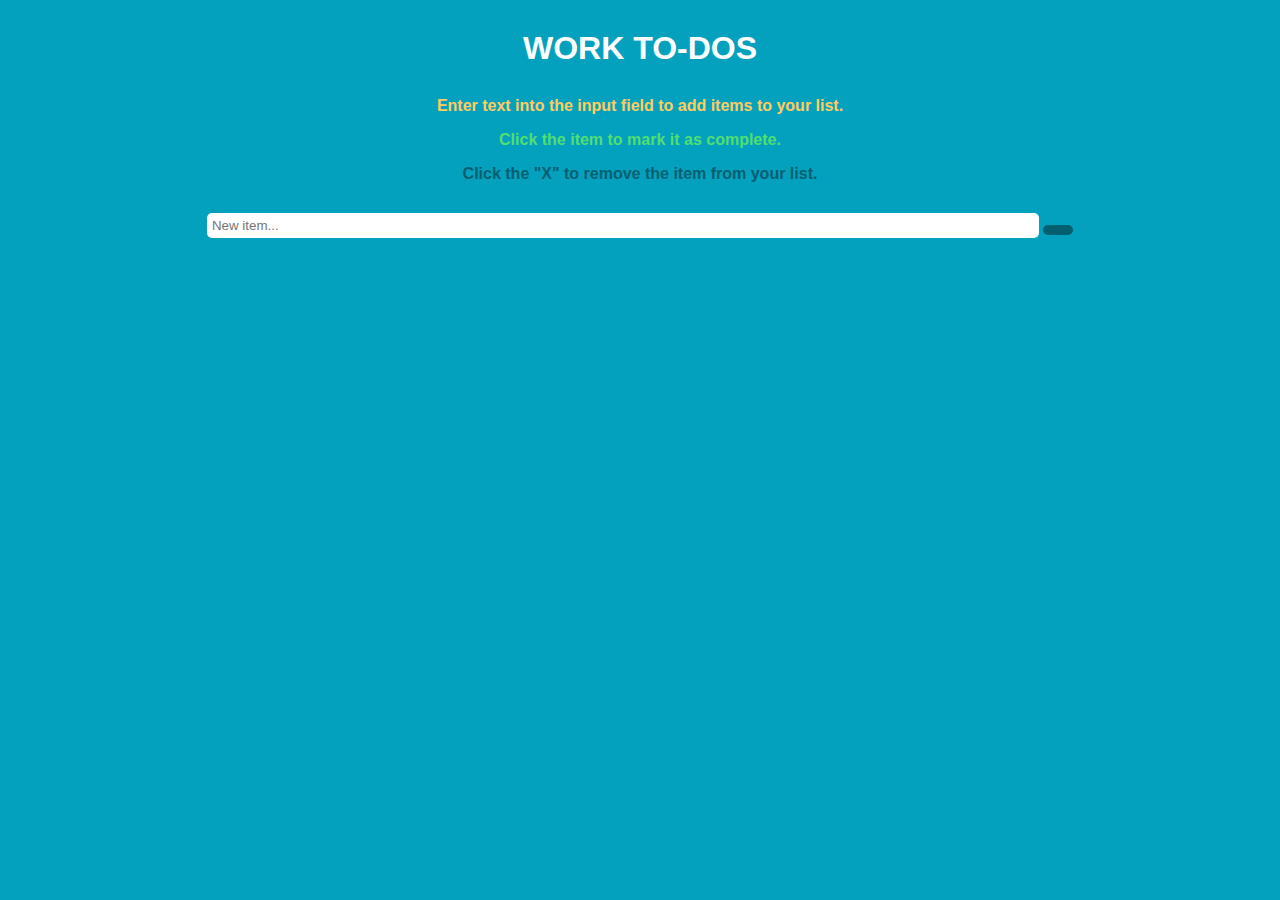
<file: Ex1/index.html>
<!DOCTYPE html>
<html lang="en">
  <head>
    <meta charset="UTF-8" />
    <meta name="viewport" content="width=device-width, initial-scale=1.0" />
    <link rel="stylesheet" href="index.css" />
    <link
      rel="stylesheet"
      href="https://cdnjs.cloudflare.com/ajax/libs/font-awesome/6.5.2/css/all.min.css"
      integrity="sha512-SnH5WK+bZxgPHs44uWIX+LLJAJ9/2PkPKZ5QiAj6Ta86w+fsb2TkcmfRyVX3pBnMFcV7oQPJkl9QevSCWr3W6A=="
      crossorigin="anonymous"
      referrerpolicy="no-referrer"
    />
    <title>Document</title>
  </head>

  <body>
    <div class="container">
      <div class="row">
        <div class="intro col-12">
          <h1>Work To-Dos</h1>
          <div>
            <div class="border1"></div>
            <div class="border2"></div>
          </div>
        </div>
      </div>

      <div class="row">
        <div class="helpText col-12">
          <p id="first">
            Enter text into the input field to add items to your list.
          </p>
          <p id="second">Click the item to mark it as complete.</p>
          <p id="third">Click the "X" to remove the item from your list.</p>
        </div>
      </div>

      <div class="row">
        <div class="col-12">
          <input
            id="userInput"
            type="text"
            placeholder="New item..."
            maxlength="27"
          />
          <button id="enter"><i class="fas fa-pencil-alt"></i></button>
        </div>
      </div>

      <!-- Empty List -->
      <div class="row">
        <div class="listItems col-12">
          <ul class="col-12 offset-0 col-sm-8 offset-sm-2" id="itemList">
            <!-- Added id for JavaScript -->
          </ul>
        </div>
      </div>
    </div>

    <script src="index.js"></script>
    <!-- Link to your JavaScript file -->
  </body>
</html>
</file>
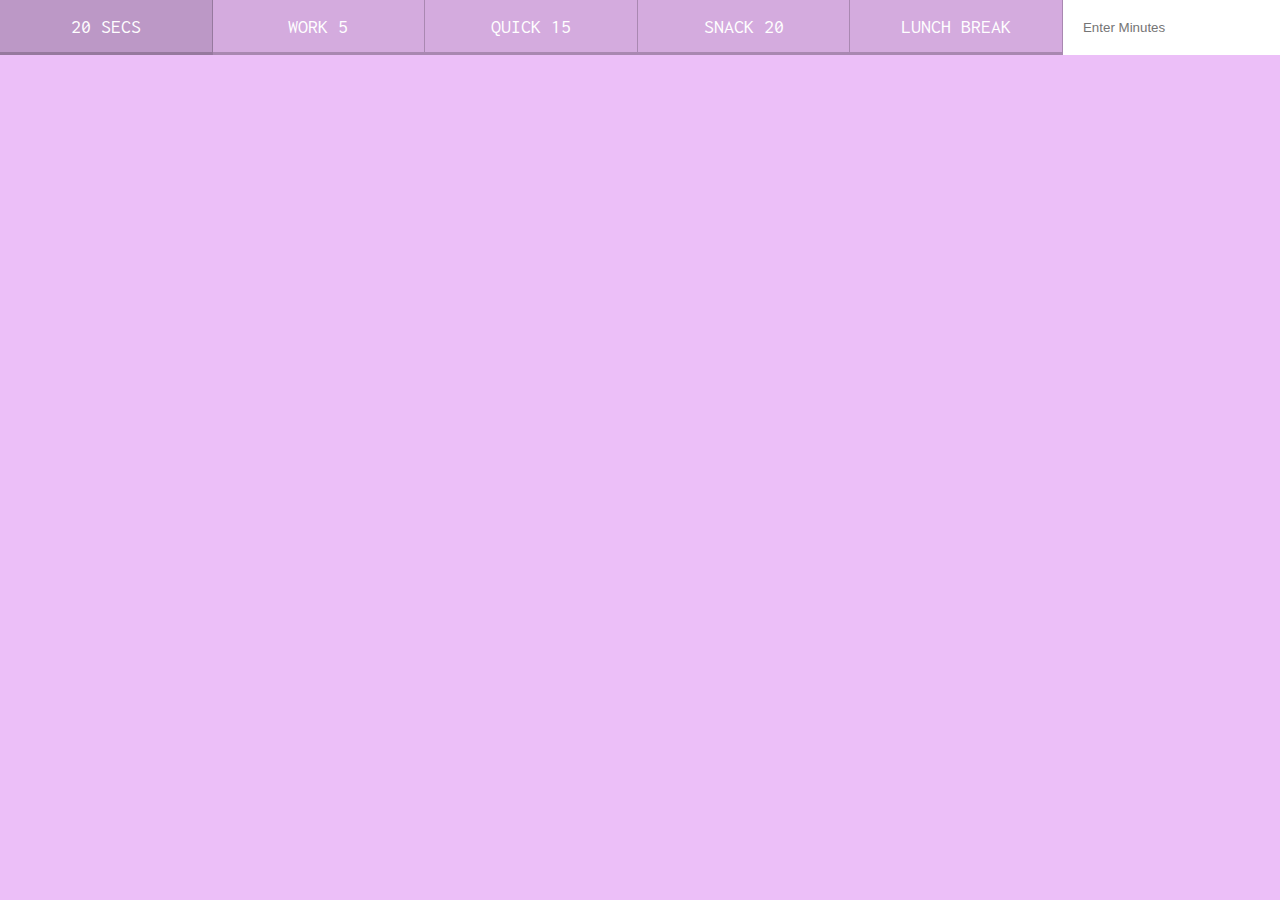
<file: Ex2/index.html>
<!DOCTYPE html>
<html lang="en">
<head>
  <meta charset="UTF-8">
  <title>Countdown Timer</title>
  <link href='https://fonts.googleapis.com/css?family=Inconsolata' rel='stylesheet' type='text/css'>
  <link rel="stylesheet" href="index.css">
  <link rel="icon" href="https://fav.farm/🔥" />
</head>
<body>
  <div class="timer">
    <div class="timer__controls">
      <button data-time="20" class="timer__button">20 Secs</button>
      <button data-time="300" class="timer__button">Work 5</button>
      <button data-time="900" class="timer__button">Quick 15</button>
      <button data-time="1200" class="timer__button">Snack 20</button>
      <button data-time="3600" class="timer__button">Lunch Break</button>
      <form name="customForm" id="custom">
        <input type="text" name="minutes" placeholder="Enter Minutes">
      </form>
    </div>
    <div class="display">
      <h1 class="display__time-left"></h1>
      <p class="display__end-time"></p>
    </div>
  </div>

  <script src="index.js"></script>
</body>
</html>
</file>
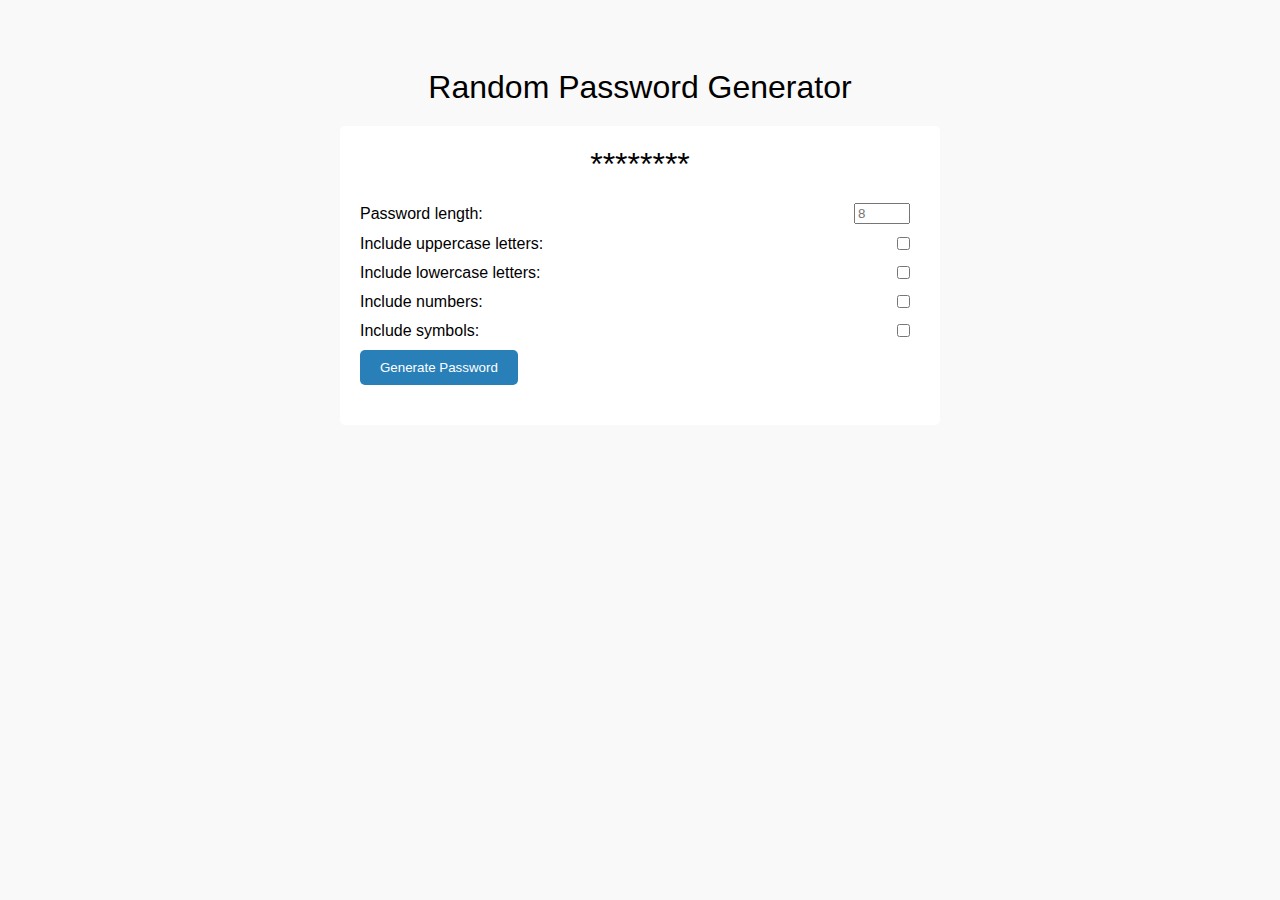
<file: Ex4/index.html>
<!DOCTYPE html>
<html lang="en">
<head>
    <meta charset="UTF-8">
    <meta name="viewport" content="width=device-width, initial-scale=1.0">
    <title>Document</title>
    <link rel="stylesheet" href="index.css">
</head>
<body>
    <div class="container">
        <h1>Random Password Generator</h1>
        <div id="app">
          <div class="password">
            <span id="password-output">********</span>
          </div>
          <form>
            <div class="form-group">
              <label for="length-input">Password length:</label>
              <input type="number" id="length-input" placeholder="8" min="8" max="32">
            </div>
            <div class="form-group">
              <label for="uppercase-input">Include uppercase letters:</label>
              <input type="checkbox" id="uppercase-input">
            </div>
            <div class="form-group">
              <label for="lowercase-input">Include lowercase letters:</label>
              <input type="checkbox" id="lowercase-input">
            </div>
            <div class="form-group">
              <label for="numbers-input">Include numbers:</label>
              <input type="checkbox" id="numbers-input">
            </div>
            <div class="form-group">
              <label for="symbols-input">Include symbols:</label>
              <input type="checkbox" id="symbols-input">
            </div>
            <button type="button" id="generate-btn">Generate Password</button>
          </form>
        </div>
      </div>
    <script src="index.js"></script>
</body>
</html>
</file>
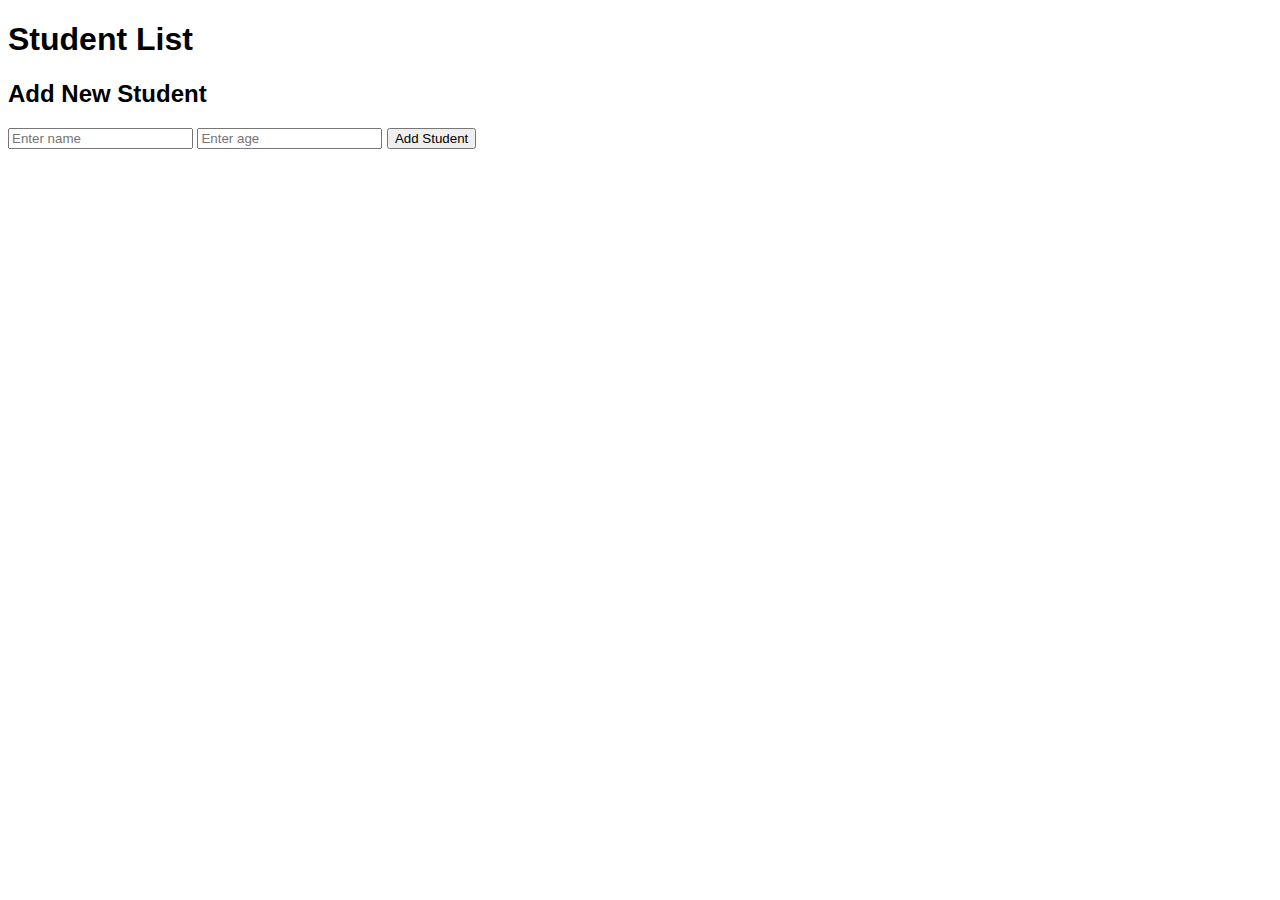
<file: Ex5/index.html>
<!DOCTYPE html>
<html lang="en">
  <head>
    <meta charset="UTF-8" />
    <meta name="viewport" content="width=device-width, initial-scale=1.0" />
    <title>Student List</title>
    <link rel="stylesheet" href="index.css" />
  </head>
  <body>
    <h1>Student List</h1>
    <div id="student-list">
      <!-- Student list will be displayed here -->
    </div>
    <div id="add-student">
      <h2>Add New Student</h2>
      <input type="text" id="name" placeholder="Enter name" />
      <input type="number" id="age" placeholder="Enter age" />
      <button onclick="addStudent()">Add Student</button>
    </div>

    <script src="index.js"></script>
  </body>
</html>
</file>
<file: Ex1/index.css>
body {
  background: #04a1bf;
  text-align: center;
  font-family: "Open Sans", sans-serif;
}

.intro {
  margin: 30px 0px;
  font-weight: bold;
}

h1 {
  color: #ffffff;
  text-transform: uppercase;
  font-weight: 800;
}

p {
  font-weight: 600;
}

#first {
  margin-top: 10px;
  color: #ffcd5d;
}

#second {
  color: #51df70;
}

#third {
  color: #025f70;
  margin-bottom: 30px;
}

#enter {
  border: none;
  padding: 5px 15px;
  border-radius: 5px;
  color: #04a1bf;
  background-color: #025f70;
  transition: all 0.75s ease;
  -webkit-transition: all 0.75s ease;
  -moz-transition: all 0.75s ease;
  -ms-transition: all 0.75s ease;
  -o-transition: all 0.75 ease;
  font-weight: normal;
}

#enter:hover {
  background-color: #02798f;
  color: #ffcd5d;
}

ul {
  text-align: left;
  margin-top: 20px;
}

li {
  list-style: none;
  padding: 10px 20px;
  color: #ffffff;
  text-transform: capitalize;
  font-weight: 600;
  border: 2px solid #025f70;
  border-radius: 5px;
  margin-bottom: 10px;
  background: #4eb9cd;
  transition: all 0.75s ease;
  -webkit-transition: all 0.5s ease;
  -moz-transition: all 0.5s ease;
  -ms-transition: all 0.5s ease;
  -o-transition: all 0.5 ease;
}

li:hover {
  background: #76cfe0;
}

li > button {
  font-weight: normal;
  background: none;
  border: none;
  float: right;
  color: #025f70;
  font-weight: 800;
}

input {
  border-radius: 5px;
  min-width: 65%;
  padding: 5px;
  border: none;
}

.completed {
  background: #51df70 !important;
  color: #00891e;
}
</file>
<file: Ex2/index.css>
html {
    box-sizing: border-box;
    font-size: 10px;
    background: #ecbff8;
  }
  
  *, *:before, *:after {
    box-sizing: inherit;
  }
  
  body {
    margin: 0;
    text-align: center;
    font-family: 'Inconsolata', monospace;
  }
  
  .display__time-left {
    font-weight: 100;
    font-size: 20rem;
    margin: 0;
    color: white;
    text-shadow: 4px 4px 0 rgba(0,0,0,0.05);
  }
  
  .timer {
    display: flex;
    min-height: 100vh;
    flex-direction: column;
  }
  
  .timer__controls {
    display: flex;
  }
  
  .timer__controls > * {
    flex: 1;
  }
  
  .timer__controls form {
    flex: 1;
    display: flex;
  }
  
  .timer__controls input {
    flex: 1;
    border: 0;
    padding: 2rem;
  }
  
  .timer__button {
    background: none;
    border: 0;
    cursor: pointer;
    color: white;
    font-size: 2rem;
    text-transform: uppercase;
    background: rgba(0,0,0,0.1);
    border-bottom: 3px solid rgba(0,0,0,0.2);
    border-right: 1px solid rgba(0,0,0,0.2);
    padding: 1rem;
    font-family: 'Inconsolata', monospace;
  }
  
  .timer__button:hover,
  .timer__button:focus {
    background: rgba(0,0,0,0.2);
    outline: 0;
  }
  
  .display {
    flex: 1;
    display: flex;
    flex-direction: column;
    align-items: center;
    justify-content: center;
  }
  
  .display__end-time {
    font-size: 4rem;
    color: white;
  }
</file>
<file: Ex4/index.css>
body {
    background-color: #f9f9f9;
    font-family: 'Roboto', sans-serif;
  }
  
  .container {
    max-width: 600px;
    margin: 0 auto;
    padding: 40px;
  }
  
  h1 {
    text-align: center;
    font-weight: 400;
    margin-bottom: 20px;
  }
  
  #app {
    background-color: #fff;
    border-radius: 5px;
    padding: 20px;
  }
  
  .password {
    font-size: 2rem;
    text-align: center;
    margin-bottom: 20px;
  }
  
  form {
    margin-bottom: 20px;
  }
  
  .form-group {
    display: flex;
    justify-content: space-between;
    align-items: center;
    margin-bottom: 10px;
  }
  
  label {
    font-weight: 400;
  }
  
  input[type="number"],
  input[type="checkbox"] {
    margin-right: 10px;
  }
  
  button#generate-btn {
    background-color: #2980b9;
    color: #fff;
    border: none;
    border-radius: 5px;
    padding: 10px 20px;
    cursor: pointer;
    transition: background-color 0.3s ease-in-out;
  }
  
  button#generate-btn:hover {
    background-color: #3498db;
  }
</file>
<file: Ex5/index.css>
body {
  font-family: Arial, sans-serif;
}

#add-student {
  margin-top: 20px;
}

input,
button {
  margin-bottom: 10px;
}
</file>
